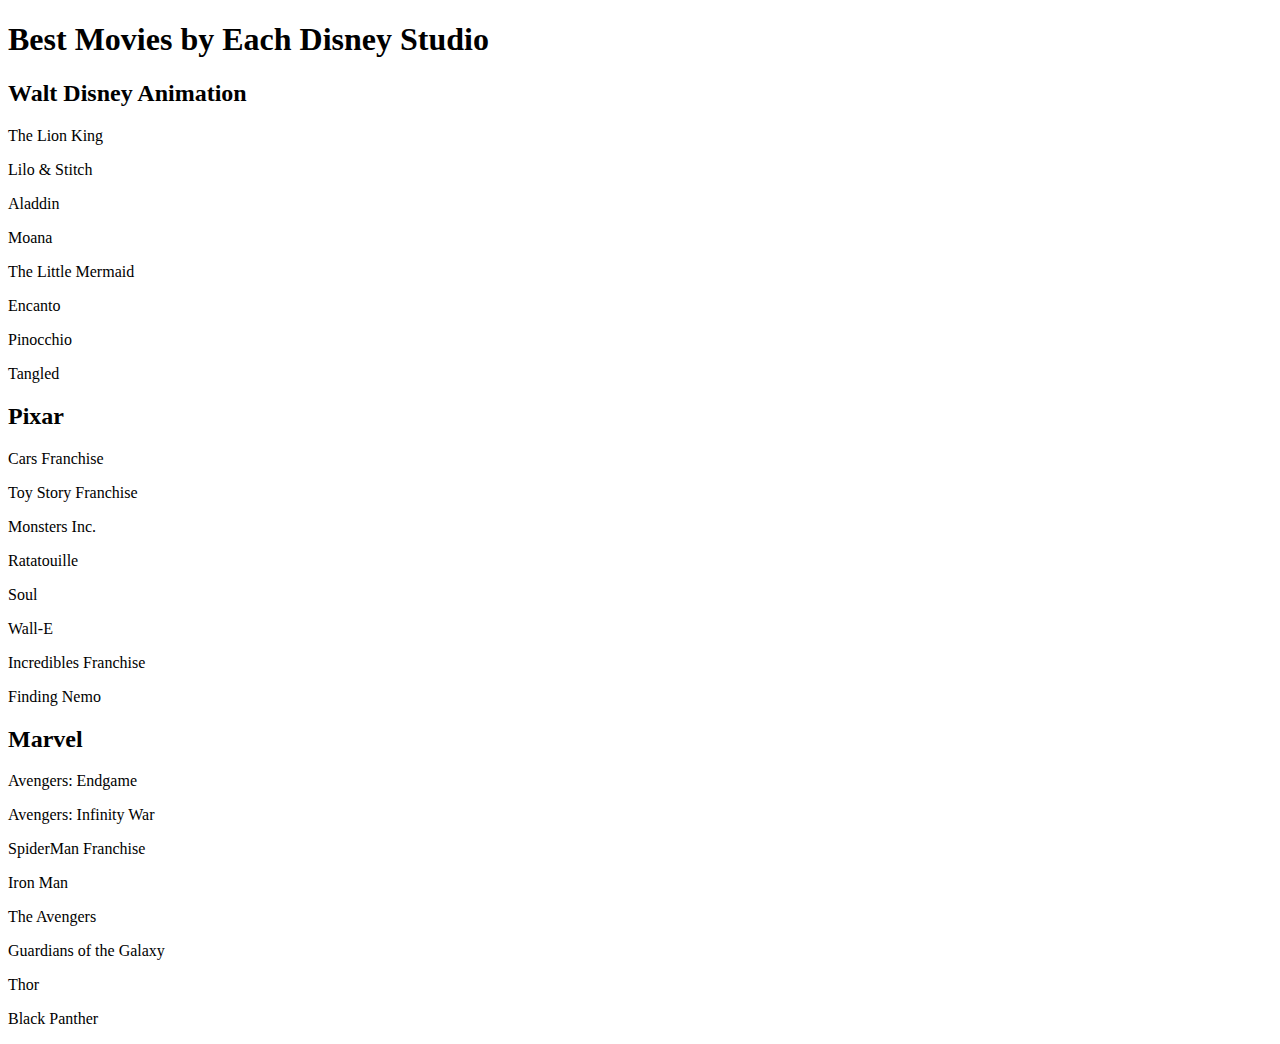
<file: My First Website/index.html>
<!DOCTYPE html>
<html>
    <head>
        <title>The Best Disney Movies</title>
    </head>
    
    <body>
        <h1>Best Movies by Each Disney Studio</h1>

        <h2>Walt Disney Animation</h2>

        <p>The Lion King</p>
        <p>Lilo & Stitch</p>
        <p>Aladdin</p>
        <p>Moana</p>
        <p>The Little Mermaid</p>
        <p>Encanto</p>
        <p>Pinocchio</p>
        <p>Tangled</p>

        <h2>Pixar</h2>

        <p>Cars Franchise</p>
        <p>Toy Story Franchise</p>
        <p>Monsters Inc.</p>
        <p>Ratatouille</p>
        <p>Soul</p>
        <p>Wall-E</p>
        <p>Incredibles Franchise</p>
        <p>Finding Nemo</p>

        <h2>Marvel</h2>

        <p>Avengers: Endgame</p>
        <p>Avengers: Infinity War</p>
        <p>SpiderMan Franchise</p>
        <p>Iron Man</p>
        <p>The Avengers</p>
        <p>Guardians of the Galaxy</p>
        <p>Thor</p>
        <p>Black Panther</p>
    </body>
</html>
</file>
